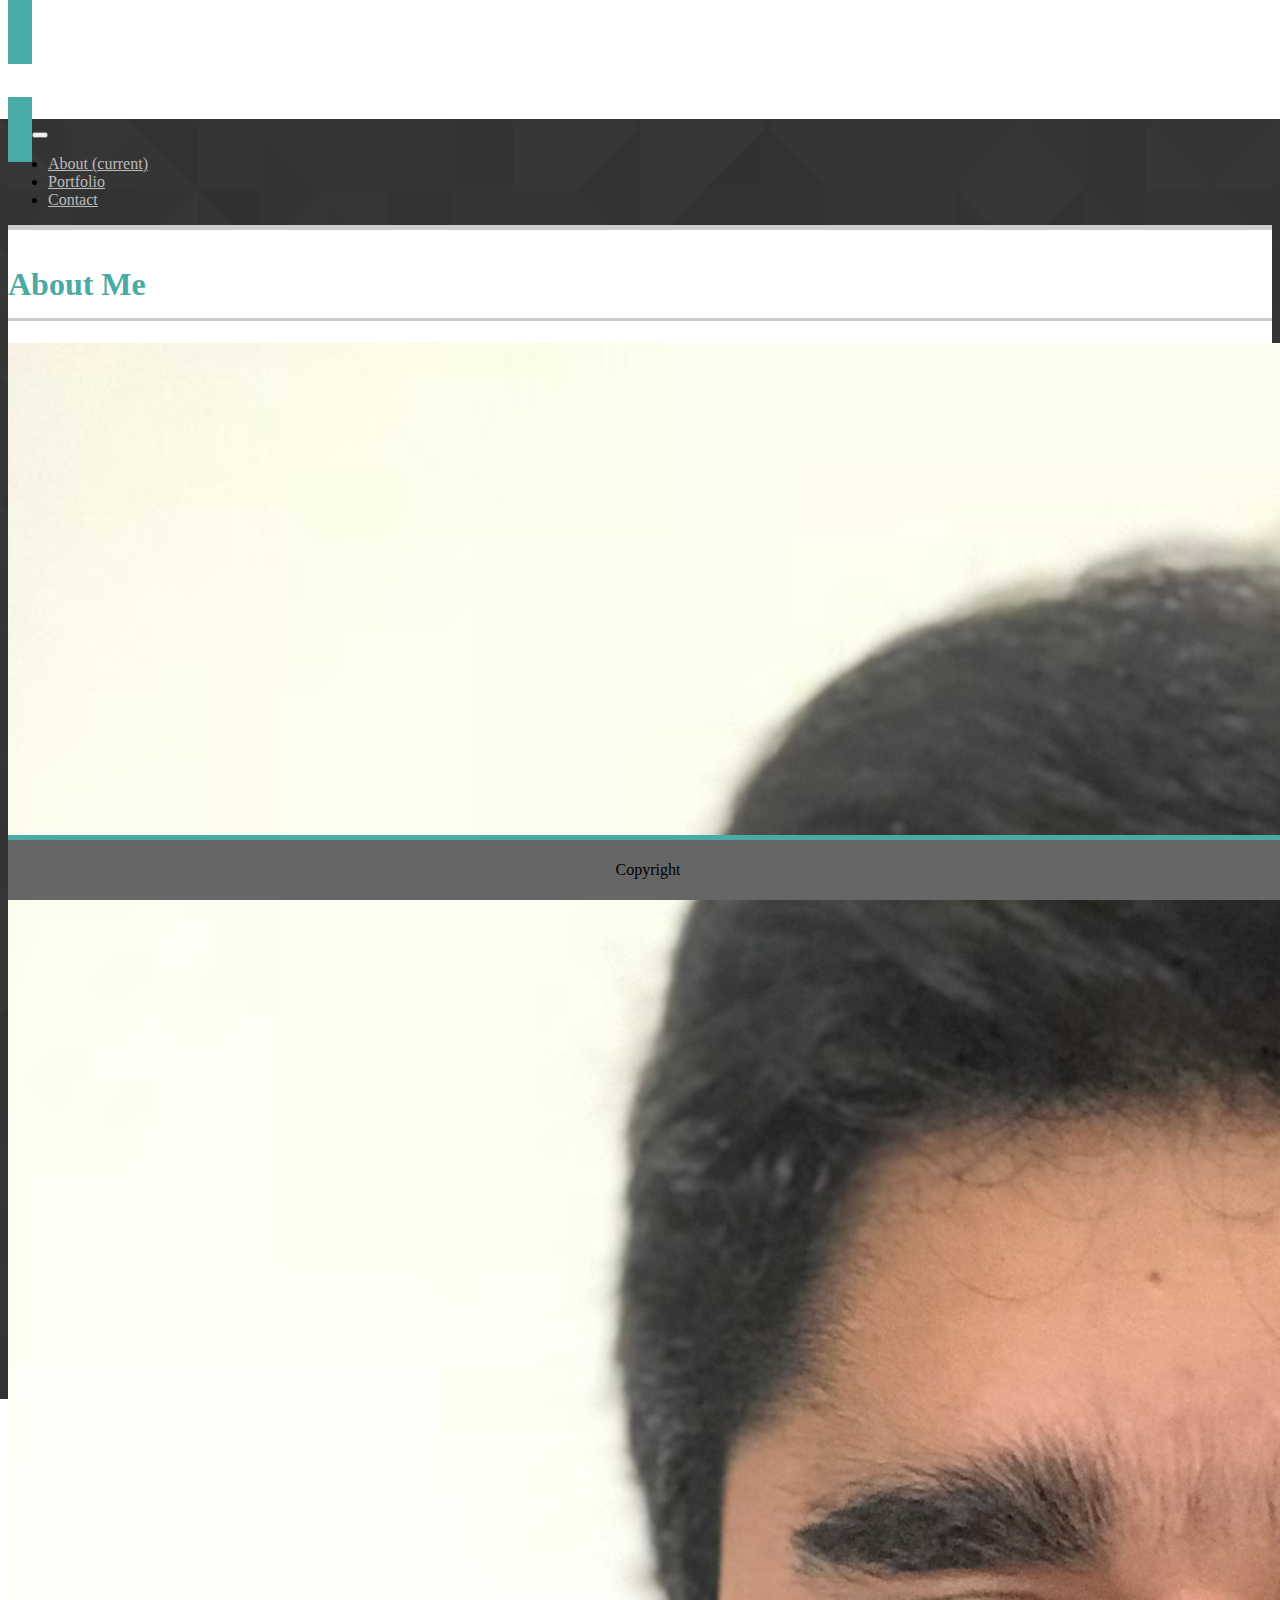
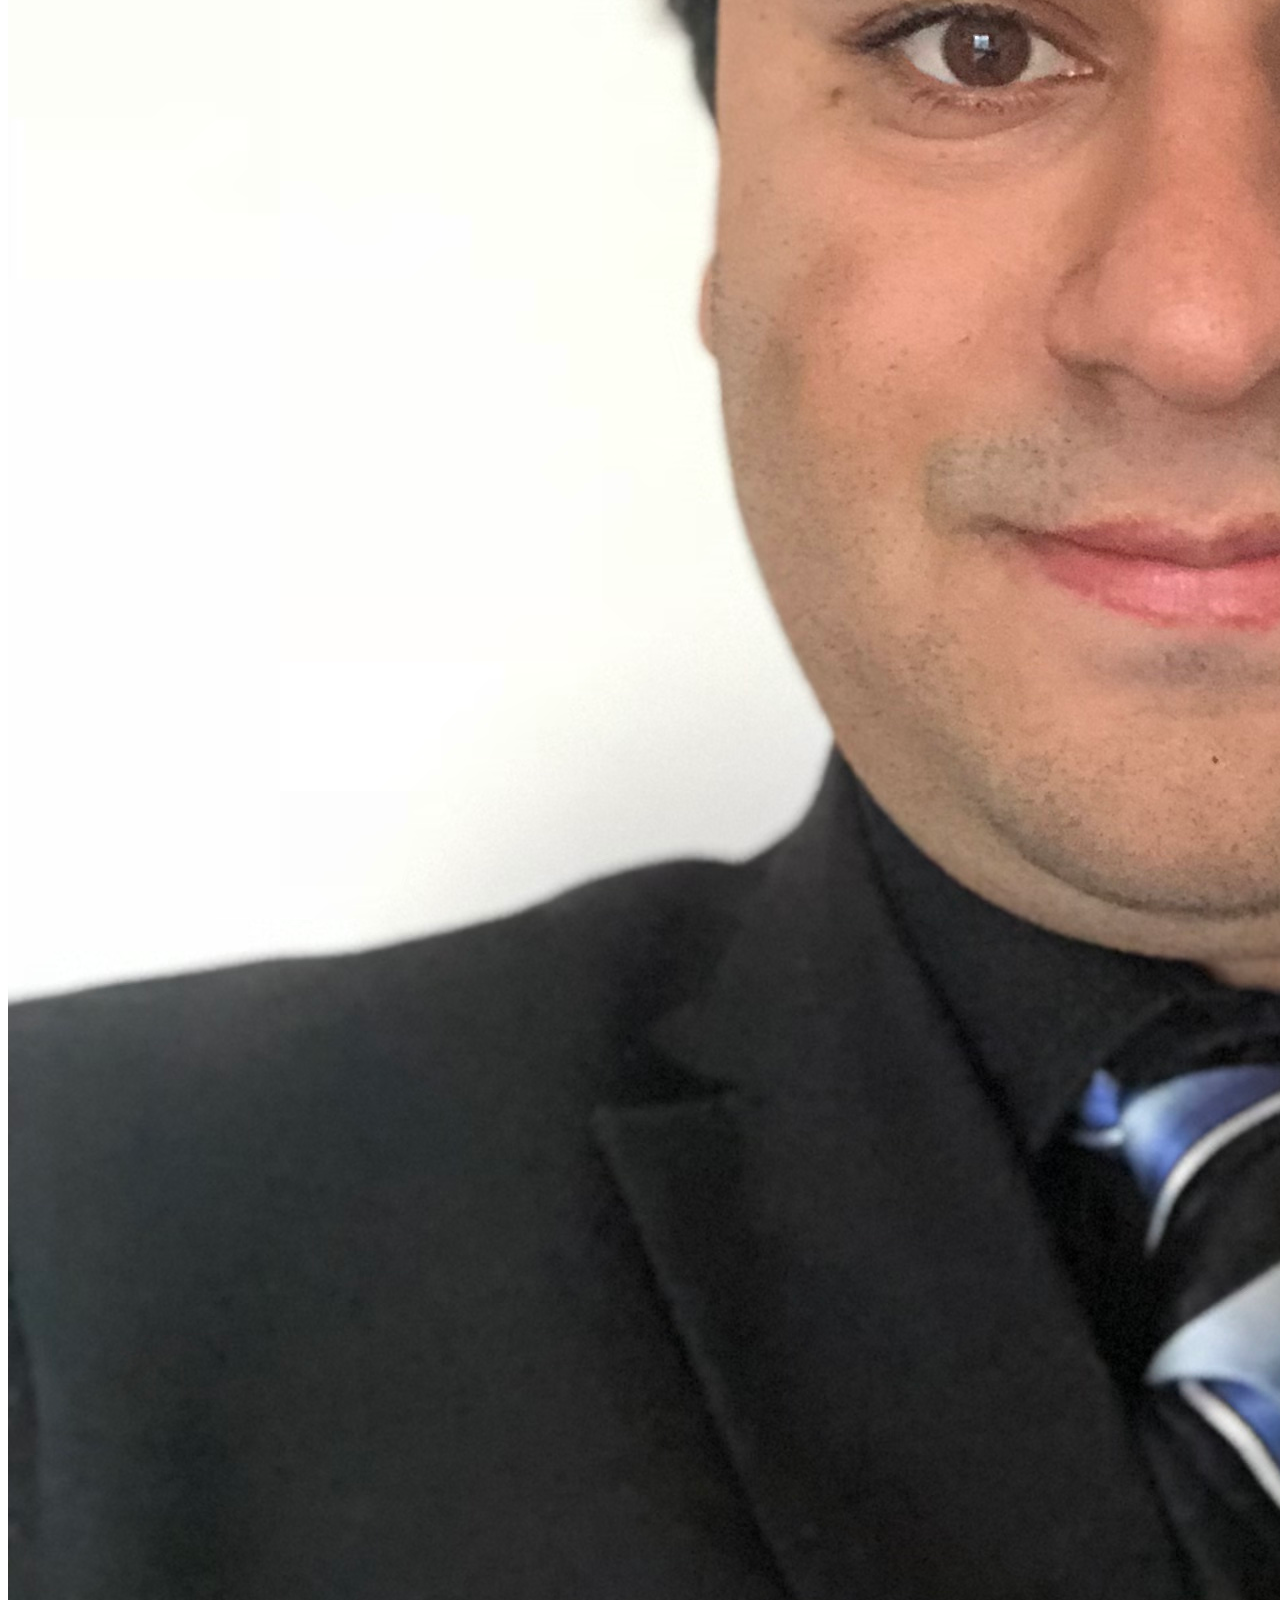
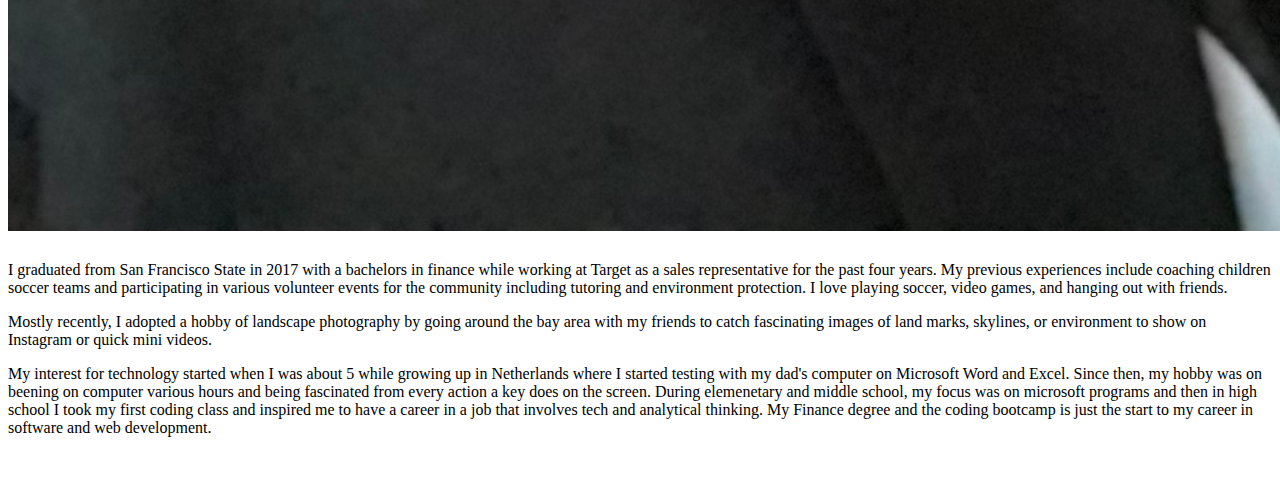
<file: index.html>
<!doctype html>
<html lang="en">
  <head>
   
    <meta charset="utf-8">
    <meta name="viewport" content="width=device-width, initial-scale=1, shrink-to-fit=no">
    <link rel="stylesheet" href="style.css">
    <link rel="stylesheet" href="https://stackpath.bootstrapcdn.com/bootstrap/4.1.3/css/bootstrap.min.css" integrity="sha384-MCw98/SFnGE8fJT3GXwEOngsV7Zt27NXFoaoApmYm81iuXoPkFOJwJ8ERdknLPMO" crossorigin="anonymous">

    <title>Bootstrap Portfolio</title>
  </head>
  <style>
    html, body{
      background-image: url("images/footer_lodyas.png");
      height: 100%;
      background-position: center;
      background-repeat: no-repeat;
      background-position-y: 119px;
      background-size: cover;
    }
    @media (max-width: 770px)
    {
      html,body
      {
      background-image: url("images/footer_lodyas.png");
      height: 125%;
      background-position: center;
      background-repeat: no-repeat;
      background-position-y: 119px;
      background-size: cover;
      }
    }

  </style>
  <body>
    
    <header style="padding-top: 15px">
      <nav class="navbar navbar-expand-md navbar-light " style="padding: 0px; border-bottom: 5px solid #cccccc">
          <div class="container d-flex justify-content between" style="padding-left:0px; padding-right: 0px">
          <a class="navbar-brand" href="#" style="background-color:#4aaaa5; color: white; padding-top:24px;padding-right:24px; padding-left: 24px; padding-bottom: 24px; font-family: 'Georgia', Times, Times New Roman, serif"><h1>Muhammad Awais</h1></a>
          <button class="navbar-toggler" type="button" data-toggle="collapse" data-target="#navbarNav" aria-controls="navbarNav" aria-expanded="false" aria-label="Toggle navigation">
            <span class="navbar-toggler-icon"></span>
          </button>
          <div class="collapse navbar-collapse" id="navbarNav">
            
            <ul class="navbar-nav ml-auto">
              <li class="nav-item active">
                <a class="nav-link" href="index.html" style="color:#bbb">About <span class="sr-only">(current)</span></a>
              </li>
              <li class="nav-item">
                <a class="nav-link" href="portfolio.html" style="color:#bbb">Portfolio</a>
              </li>
              <li class="nav-item">
                <a class="nav-link" href="contact.html" style="color:#bbb">Contact</a>
              </li>
            </ul>
            </div>
          </div>
        </nav>
        </header>
    
    <div class="container">
      <div class="row">
        <div class="col-md-12" style="background-color:#ffffff; top:30px; padding-top: 15px">
          <h1 style="color:#4aaaa5; border-bottom: 3px solid #cccccc; padding-bottom: 15px; font-family: 'Georgia', Times, Times New Roman, serif">About Me</h1>

          <div class="row">
              <div class="col-md-3">
                  
                  <div class="card" style="width: 15rem;">
                      <img class="card-img-top" src="images/IMG_0747.jpg" alt="Card image cap" style="margin-bottom: 10px">
              </div>
              </div>
              <div class="col-md-9">
                <p>I graduated from San Francisco State in 2017 with a bachelors in finance while
                  working at Target as a sales representative for the past four years. My previous experiences include
                  coaching children soccer teams and participating in various volunteer events for the community including 
                  tutoring and environment protection. I love playing soccer, 
                 video games, and hanging out with friends.</p>
                 <p>Mostly recently, I adopted a hobby of landscape photography by going around the bay
                  area with my friends to catch fascinating images of land marks, skylines, or environment 
                  to show on Instagram or quick mini videos.</p>
                  <p>My interest for technology started when I was about 5 while growing up in Netherlands
                    where I started testing with my dad's computer on Microsoft Word and Excel. 
                    Since then, my hobby was on beening on computer various hours and being fascinated from every action a 
                    key does on the screen. During elemenetary and middle school, my focus was on microsoft programs and then 
                    in high school I took my first coding class and inspired me to have a career in a job that involves tech and 
                    analytical thinking. My Finance degree and the coding bootcamp is just the start to my career in software and web development. </p><br><br>
              </div>
          </div>
        </div>
        
       </div>
       </div>

   <footer class="footer" style="position: fixed">
      <div class="container">
        <span class="text-muted" style="color: black!important">Copyright</span>
      </div>
    </footer>
    <script src="https://code.jquery.com/jquery-3.3.1.slim.min.js" integrity="sha384-q8i/X+965DzO0rT7abK41JStQIAqVgRVzpbzo5smXKp4YfRvH+8abtTE1Pi6jizo" crossorigin="anonymous"></script>
    <script src="https://cdnjs.cloudflare.com/ajax/libs/popper.js/1.14.3/umd/popper.min.js" integrity="sha384-ZMP7rVo3mIykV+2+9J3UJ46jBk0WLaUAdn689aCwoqbBJiSnjAK/l8WvCWPIPm49" crossorigin="anonymous"></script>
    <script src="https://stackpath.bootstrapcdn.com/bootstrap/4.1.3/js/bootstrap.min.js" integrity="sha384-ChfqqxuZUCnJSK3+MXmPNIyE6ZbWh2IMqE241rYiqJxyMiZ6OW/JmZQ5stwEULTy" crossorigin="anonymous"></script>
  </body>
</html>
</file>
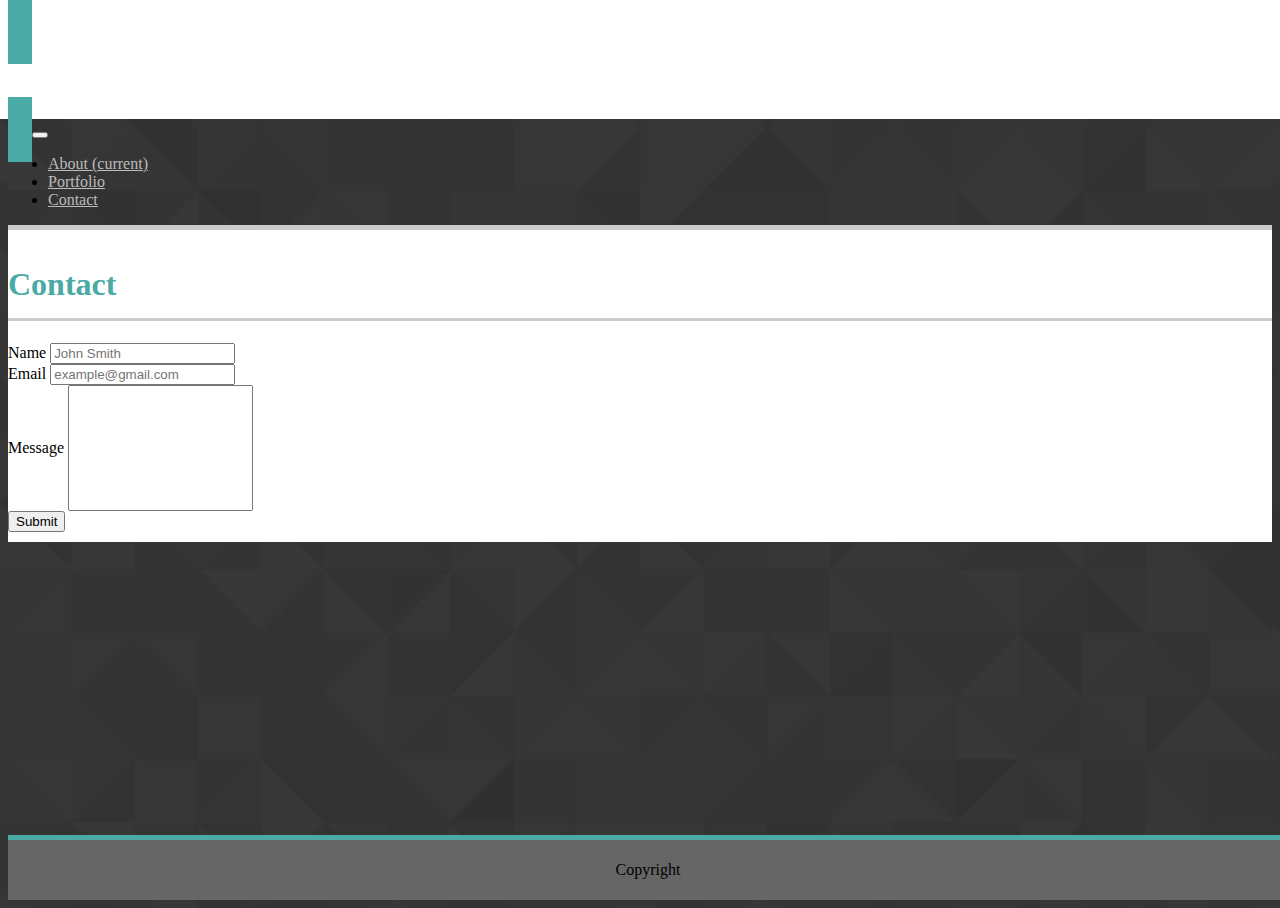
<file: contact.html>
<!doctype html>
<html lang="en">
  <head>
    
    <meta charset="utf-8">
    <meta name="viewport" content="width=device-width, initial-scale=1, shrink-to-fit=no">
    <link rel="stylesheet" href="style.css">
    <link rel="stylesheet" href="https://stackpath.bootstrapcdn.com/bootstrap/4.1.3/css/bootstrap.min.css" integrity="sha384-MCw98/SFnGE8fJT3GXwEOngsV7Zt27NXFoaoApmYm81iuXoPkFOJwJ8ERdknLPMO" crossorigin="anonymous">

    <title>Contact</title>
  </head>

      <style>
          html, body{
            background-image: url("images/footer_lodyas.png");
            height: 100%;
            background-position: center;
            background-repeat: no-repeat;
            background-position-y: 119px;
            background-size: cover;
          }
        </style>
    <body>     
            <header style="padding-top: 15px">
              <nav class="navbar navbar-expand-md navbar-light " style="padding: 0px; border-bottom: 5px solid #cccccc">
                  <div class="container d-flex justify-content between" style="padding-left:0px; padding-right: 0px">
                  <a class="navbar-brand" href="#" style="background-color:#4aaaa5; color: white; padding-top:24px;padding-right:24px; padding-left: 24px; padding-bottom: 24px; font-family: 'Georgia', Times, Times New Roman, serif"><h1>Muhammad Awais</h1></a>
                  <button class="navbar-toggler" type="button" data-toggle="collapse" data-target="#navbarNav" aria-controls="navbarNav" aria-expanded="false" aria-label="Toggle navigation">
                    <span class="navbar-toggler-icon"></span>
                  </button>
                  <div class="collapse navbar-collapse" id="navbarNav">
                    
                    <ul class="navbar-nav ml-auto">
                      <li class="nav-item active">
                        <a class="nav-link" href="index.html" style="color:#bbb">About <span class="sr-only">(current)</span></a>
                      </li>
                      <li class="nav-item">
                        <a class="nav-link" href="portfolio.html" style="color:#bbb">Portfolio</a>
                      </li>
                      <li class="nav-item">
                        <a class="nav-link" href="contact.html" style="color:#bbb">Contact</a>
                      </li>
                    </ul>
                    </div>
                  </div>
                </nav>
                </header>
        
        <div class="container">
          <div class="row">
            <div class="col-md-12" style="background-color:#ffffff; top:30px; padding-top: 15px">
              <h1 style="color:#4aaaa5; border-bottom: 3px solid #cccccc; padding-bottom: 15px; font-family: 'Georgia', Times, Times New Roman, serif">Contact</h1>

              <form style="padding-bottom: 10px">
                  <div class="form-group">
                    <label for="name">Name</label>
                    <input type="name" class="form-control" id="name" aria-describedby="nameex" placeholder="John Smith">
                  </div>
                  <div class="form-group">
                    <label for="email1">Email</label>
                    <input type="email" class="form-control" id="emailex" placeholder="example@gmail.com">
                  </div>
                  <div class="form-group">
                    <label for ="comment">Message</label>
                    <input type="comment" class="form-control" id="comment" style="height:120px">
                  </div>
                  <button type="submit" class="btn btn-primary">Submit</button>
                </form>
            </div>

          </div>
        </div>
        
        <footer class="footer" style="position: fixed">
          <div class="container">
            <span class="text-muted" style="color: black!important">Copyright</span>
          </div>
        </footer>
    <script src="https://code.jquery.com/jquery-3.3.1.slim.min.js" integrity="sha384-q8i/X+965DzO0rT7abK41JStQIAqVgRVzpbzo5smXKp4YfRvH+8abtTE1Pi6jizo" crossorigin="anonymous"></script>
    <script src="https://cdnjs.cloudflare.com/ajax/libs/popper.js/1.14.3/umd/popper.min.js" integrity="sha384-ZMP7rVo3mIykV+2+9J3UJ46jBk0WLaUAdn689aCwoqbBJiSnjAK/l8WvCWPIPm49" crossorigin="anonymous"></script>
    <script src="https://stackpath.bootstrapcdn.com/bootstrap/4.1.3/js/bootstrap.min.js" integrity="sha384-ChfqqxuZUCnJSK3+MXmPNIyE6ZbWh2IMqE241rYiqJxyMiZ6OW/JmZQ5stwEULTy" crossorigin="anonymous"></script>
  </body>
</html>
</file>
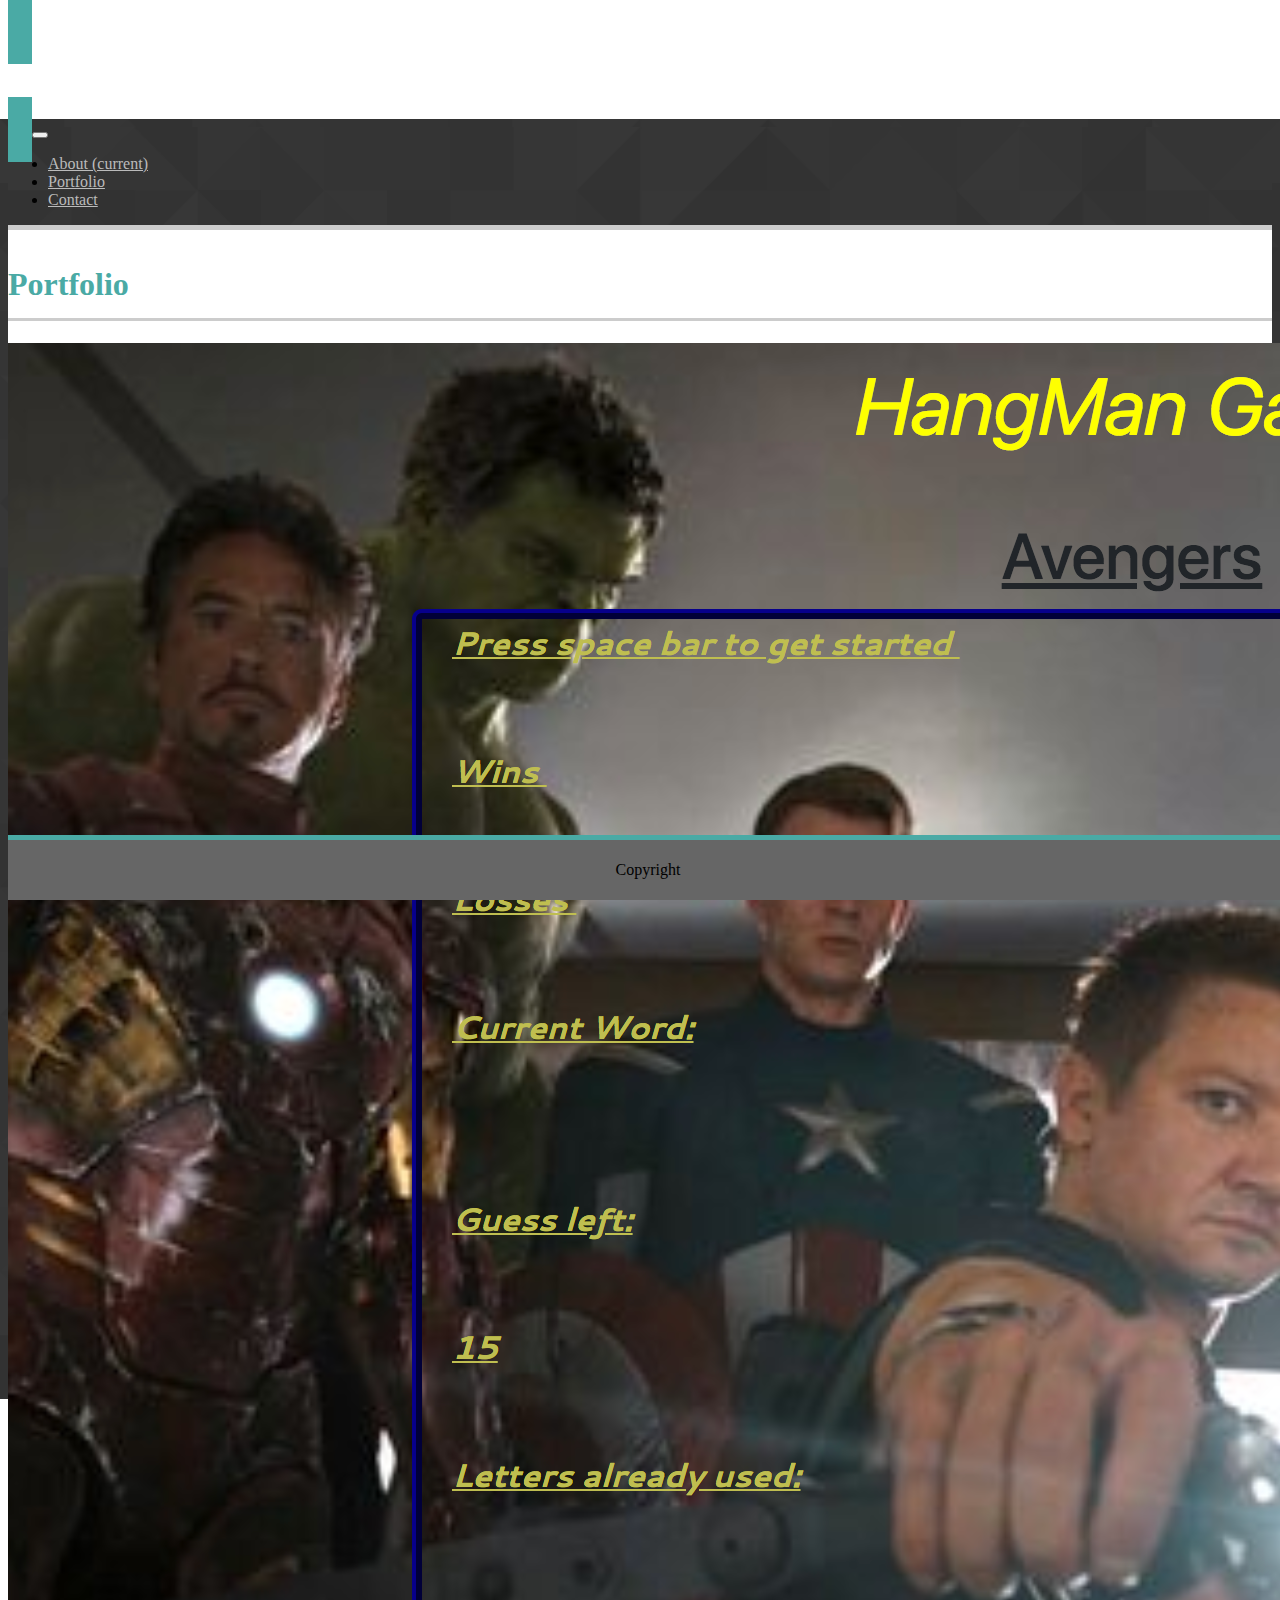
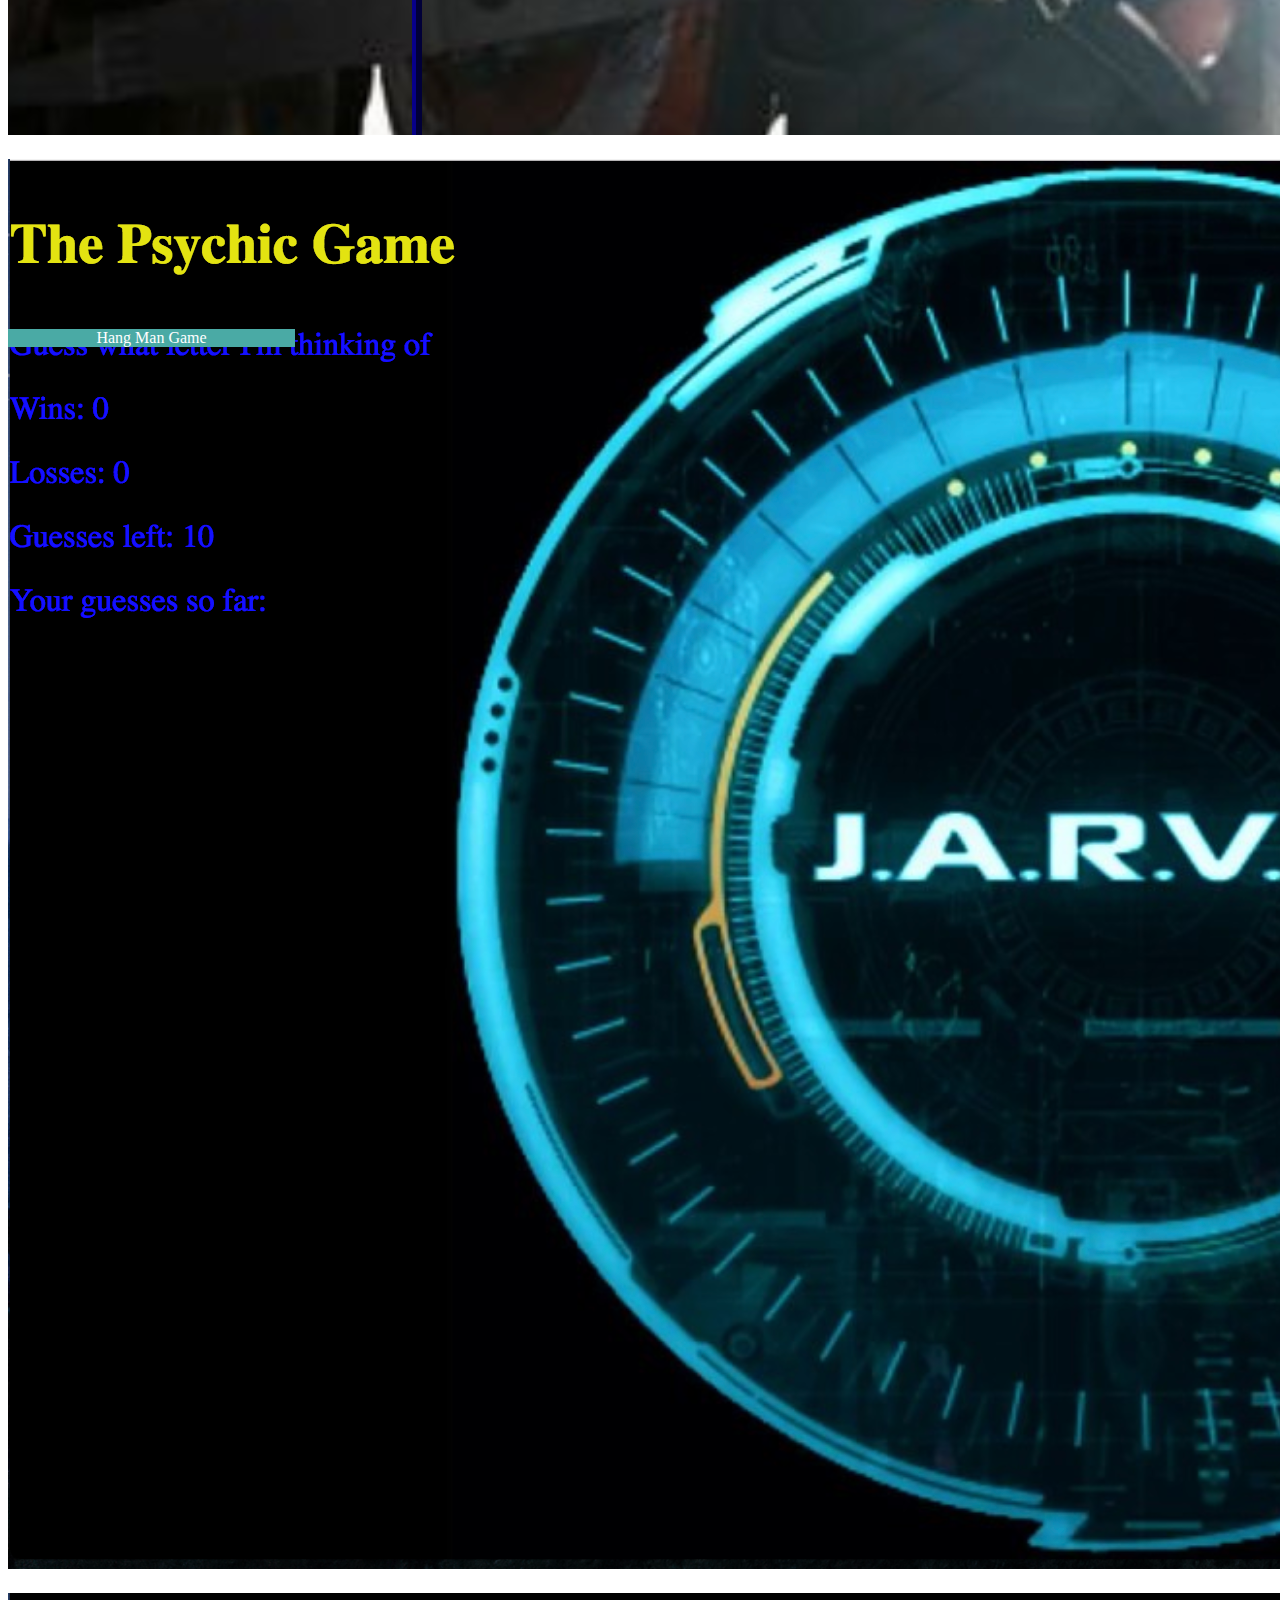
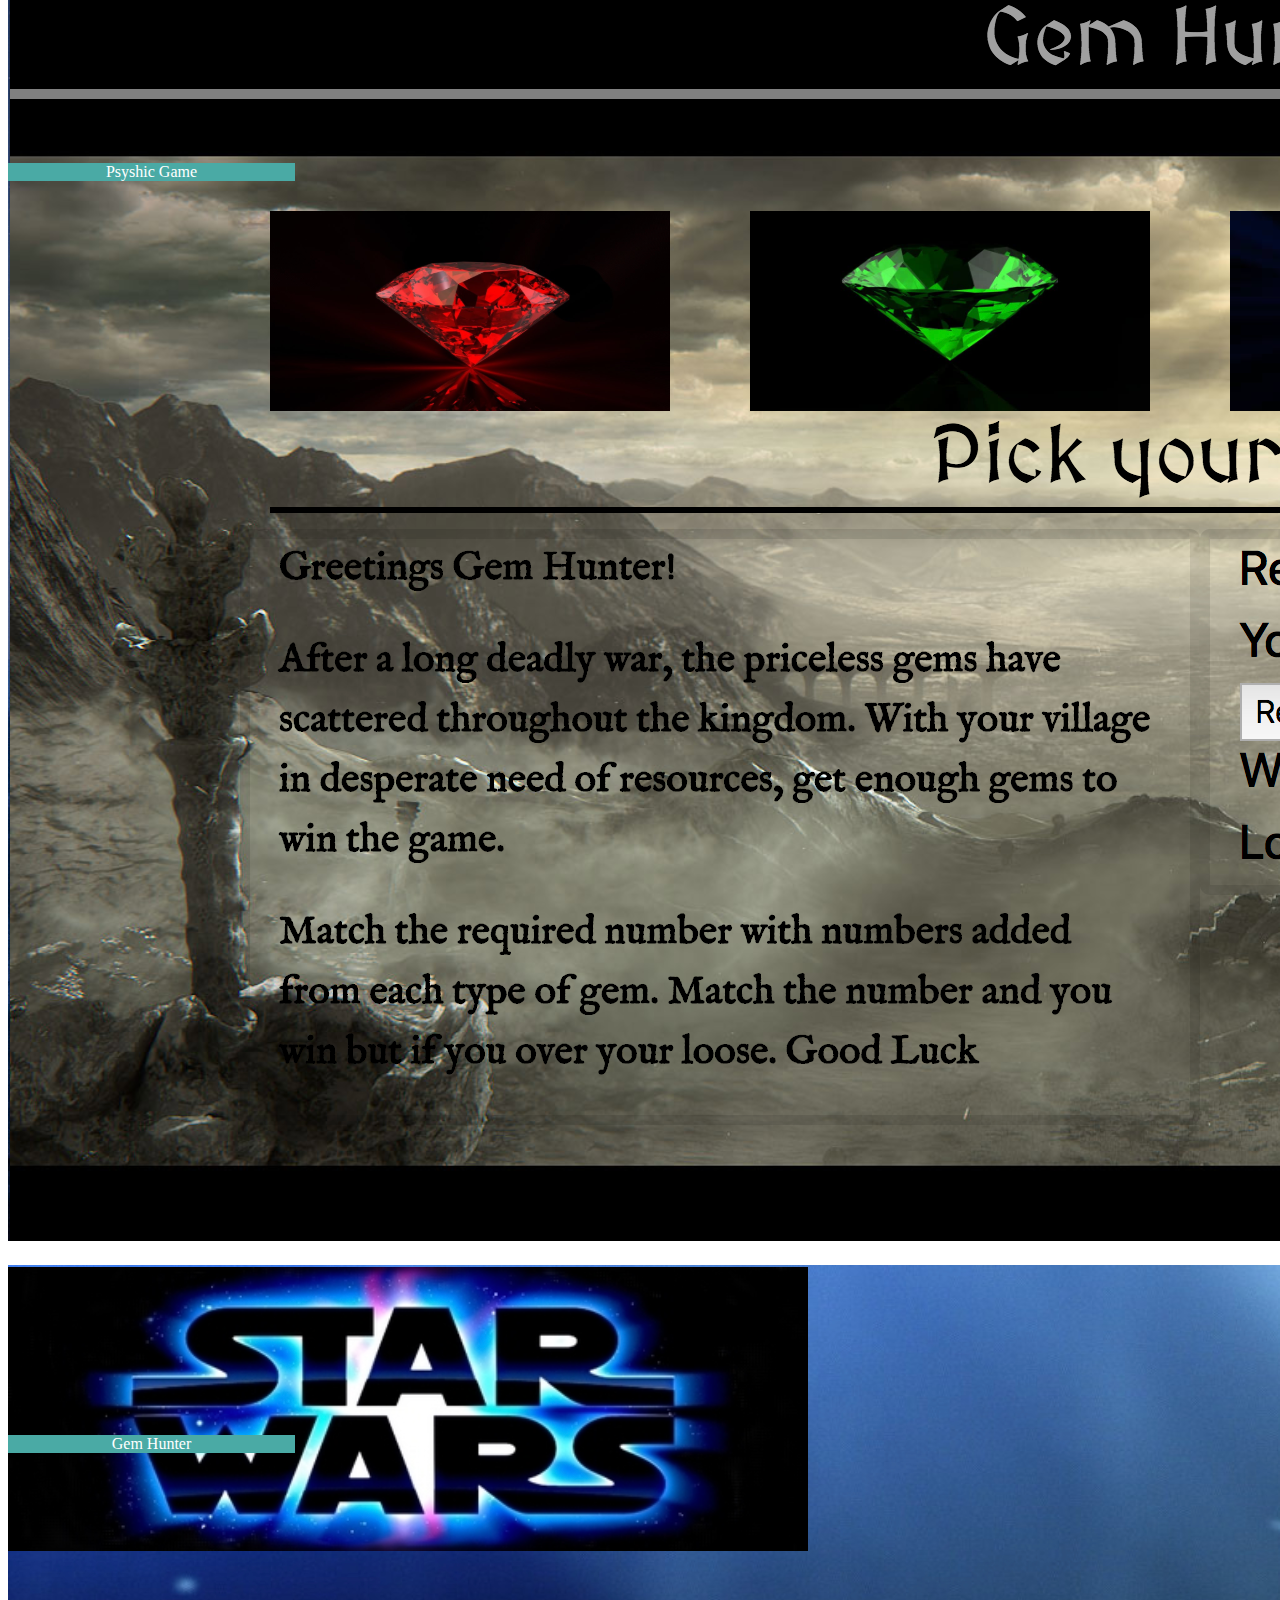
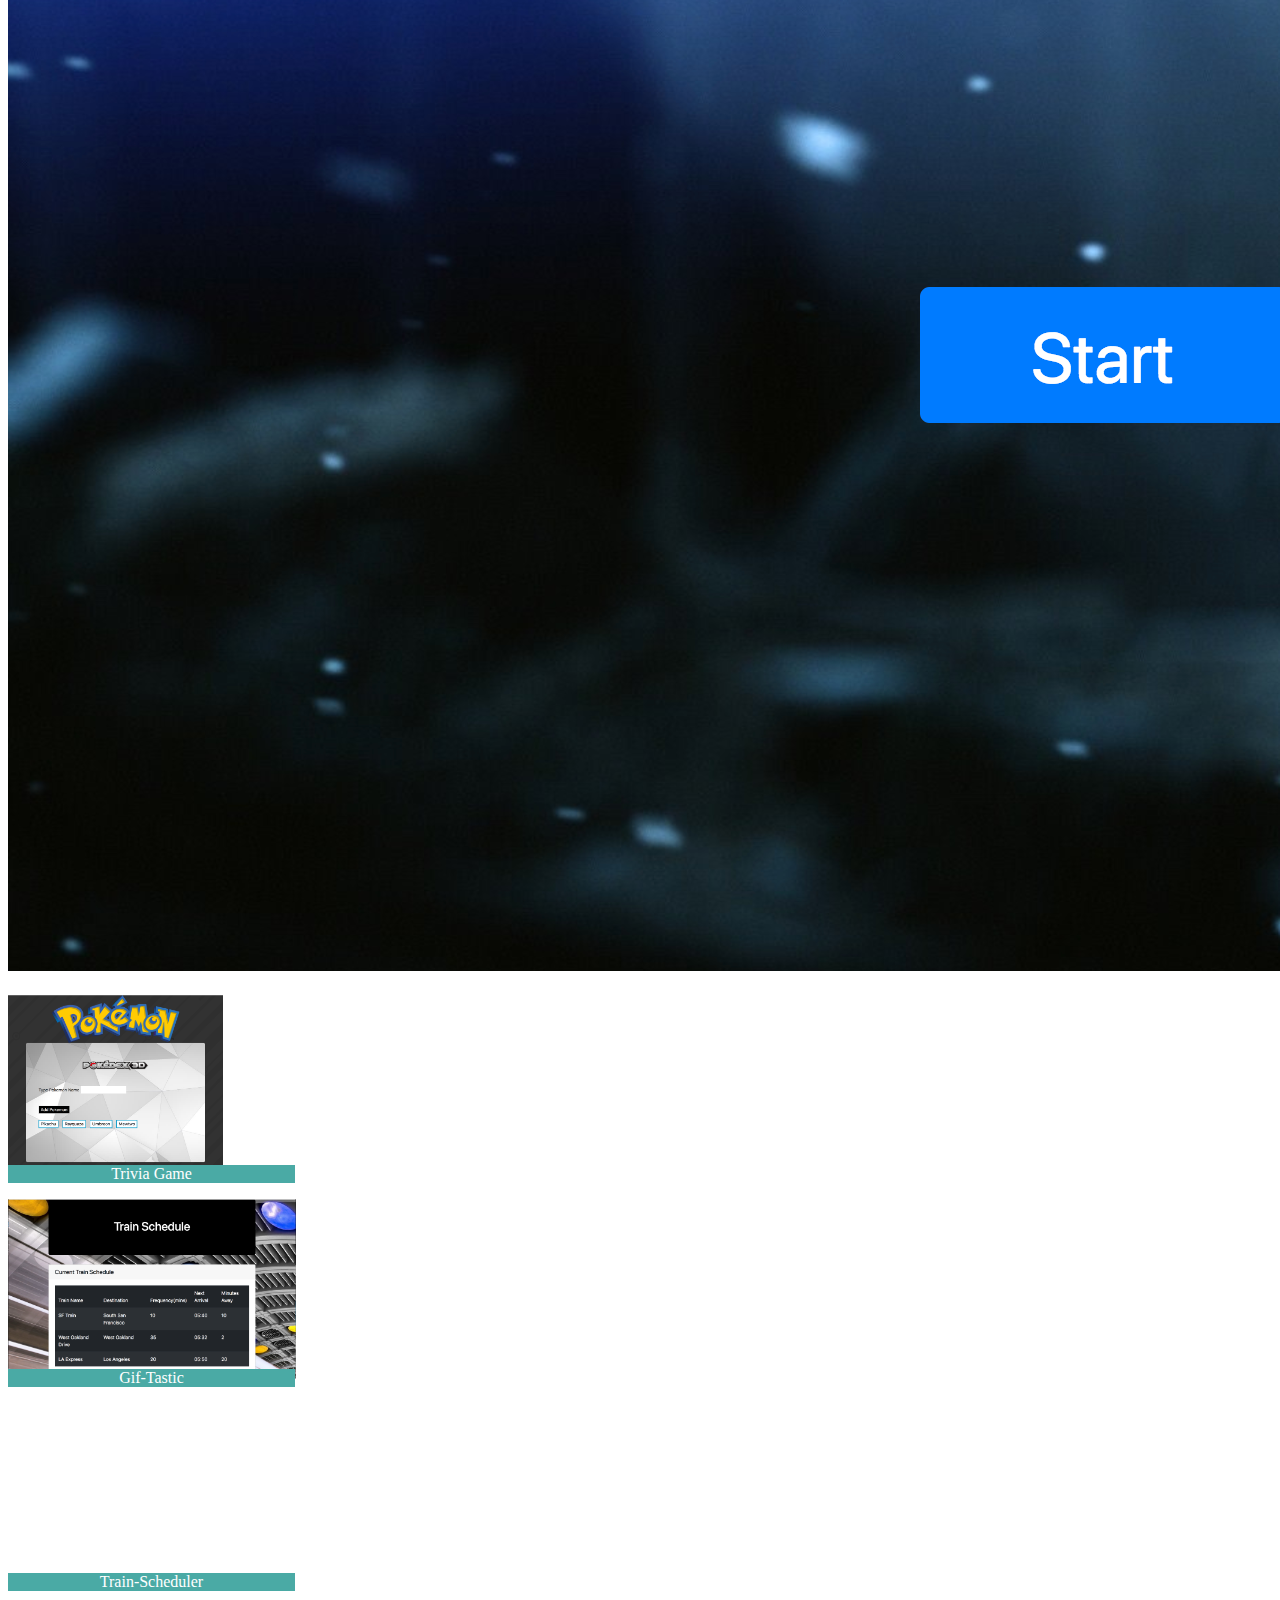
<file: portfolio.html>
<!doctype html>
<html lang="en">
  <head>
   
    <meta charset="utf-8">
    <meta name="viewport" content="width=device-width, initial-scale=1, shrink-to-fit=no">
    <link rel="stylesheet" href="style.css">
    <link rel="stylesheet" href="https://stackpath.bootstrapcdn.com/bootstrap/4.1.3/css/bootstrap.min.css" integrity="sha384-MCw98/SFnGE8fJT3GXwEOngsV7Zt27NXFoaoApmYm81iuXoPkFOJwJ8ERdknLPMO" crossorigin="anonymous">

    <title>Portfolio</title>
  </head>
  <style>
      html, body{
        background-image: url("images/footer_lodyas.png");
        height: 100%;
        background-position: center;
        background-repeat: no-repeat;
        background-position-y: 119px;
        background-size: cover;
      }
    </style>
  <body>
      <header style="padding-top: 15px">
          <nav class="navbar navbar-expand-md navbar-light " style="padding: 0px; border-bottom: 5px solid #cccccc">
              <div class="container d-flex justify-content between" style="padding-left:0px; padding-right: 0px">
              <a class="navbar-brand" href="#" style="background-color:#4aaaa5; color: white; padding-top:24px;padding-right:24px; padding-left: 24px; padding-bottom: 24px; font-family: 'Georgia', Times, Times New Roman, serif"><h1>Muhammad Awais</h1></a>
              <button class="navbar-toggler" type="button" data-toggle="collapse" data-target="#navbarNav" aria-controls="navbarNav" aria-expanded="false" aria-label="Toggle navigation">
                <span class="navbar-toggler-icon"></span>
              </button>
              <div class="collapse navbar-collapse" id="navbarNav">
                
                <ul class="navbar-nav ml-auto">
                  <li class="nav-item active">
                    <a class="nav-link" href="index.html" style="color:#bbb">About <span class="sr-only">(current)</span></a>
                  </li>
                  <li class="nav-item">
                    <a class="nav-link" href="portfolio.html" style="color:#bbb">Portfolio</a>
                  </li>
                  <li class="nav-item">
                    <a class="nav-link" href="contact.html" style="color:#bbb">Contact</a>
                  </li>
                </ul>
                </div>
              </div>
            </nav>
        </header>

        <div class="container">
            <div class="row">
              <div class="col-md-12" style="background-color:#ffffff; top:30px; padding-top: 15px; height: 495px;">
                <h1 style="color:#4aaaa5; border-bottom: 3px solid #cccccc; padding-bottom: 15px; font-family: 'Georgia', Times, Times New Roman, serif">Portfolio</h1>

                <div class="row">
                    <div class="col-md-4">
                        <a href = "https://mawais54013.github.io/Word-Guess-Game/">
                        <div class="card" style="width: 18rem;">
                            <img class="card-img-top" src="images/Hangman.png" alt="Card image cap" style="margin-bottom: 20px">                    
                            <div class="caption" style="position: absolute">
                              <p style="margin-top:170px; text-align: center;background-color:#4aaaa5; color: white; width: 287px">Hang Man Game</p> 
                            </div>                             
                          </div>
                          </a>
                    </div>
                    <div class="col-md-4">
                      <a href = "https://mawais54013.github.io/Psychic-Game/">
                        <div class="card" style="width: 18rem;">
                            <img class="card-img-top" src="images/Psyshic.png" alt="Card image cap" style="margin-bottom: 20px">                    
                            <div class="caption" style="position: absolute">
                              <p style="margin-top:170px; text-align: center;background-color:#4aaaa5; color: white; width: 287px">Psyshic Game</p> 
                            </div>                             
                          </div>
                        </a>
                    </div>
                    
                    <div class="col-md-4">
                      <a href = "https://mawais54013.github.io/unit-4-game/">
                        <div class="card" style="width: 18rem;">
                            <img class="card-img-top" src="images/screen3.png" alt="Card image cap" style="margin-bottom: 20px">                    
                            <div class="caption" style="position: absolute">
                              <p style="margin-top:170px; text-align: center;background-color:#4aaaa5; color: white; width: 287px">Gem Hunter</p> 
                            </div>                             
                          </div>
                        </a>
                    </div>
                  </div>

                  <div class="row">
                    <div class="col-md-4">
                        <a href = "https://mawais54013.github.io/TriviaGame/">
                        <div class="card" style="width: 18rem;">
                            <img class="card-img-top" src="images/screen4.png" alt="Card image cap" style="margin-bottom: 20px">                    
                            <div class="caption" style="position: absolute">
                              <p style="margin-top:170px; text-align: center;background-color:#4aaaa5; color: white; width: 287px">Trivia Game</p> 
                            </div>                             
                          </div>
                          </a>
                    </div>

                      <div class="col-md-4">
                          <a href = "https://mawais54013.github.io/Gif-Tastic/">
                          <div class="card" style="width: 18rem;">
                              <img class="card-img-top" src="images/screen5.png" alt="Card image cap" style="margin-bottom: 20px; height: 180px">                    
                              <div class="caption" style="position: absolute">
                                <p style="margin-top:170px; text-align: center;background-color:#4aaaa5; color: white; width: 287px">Gif-Tastic</p> 
                              </div>                             
                            </div>
                            </a>
                      </div>

                      <div class="col-md-4">
                        <a href = "https://mawais54013.github.io/Train-Scheduler/">
                        <div class="card" style="width: 18rem;">
                            <img class="card-img-top" src="images/Screen6.png" alt="Card image cap" style="margin-bottom: 20px; height: 180px">                    
                            <div class="caption" style="position: absolute">
                              <p style="margin-top:170px; text-align: center;background-color:#4aaaa5; color: white; width: 287px">Train-Scheduler</p> 
                            </div>                             
                          </div>
                          </a>
                    </div>
                    </div>
              </div>
    
            </div>

          </div>
          <br>

        <footer class="footer" style="position: fixed">
            <div class="container">
              <span class="text-muted" style="color: black!important">Copyright</span>
            </div>
          </footer>
    <script src="https://code.jquery.com/jquery-3.3.1.slim.min.js" integrity="sha384-q8i/X+965DzO0rT7abK41JStQIAqVgRVzpbzo5smXKp4YfRvH+8abtTE1Pi6jizo" crossorigin="anonymous"></script>
    <script src="https://cdnjs.cloudflare.com/ajax/libs/popper.js/1.14.3/umd/popper.min.js" integrity="sha384-ZMP7rVo3mIykV+2+9J3UJ46jBk0WLaUAdn689aCwoqbBJiSnjAK/l8WvCWPIPm49" crossorigin="anonymous"></script>
    <script src="https://stackpath.bootstrapcdn.com/bootstrap/4.1.3/js/bootstrap.min.js" integrity="sha384-ChfqqxuZUCnJSK3+MXmPNIyE6ZbWh2IMqE241rYiqJxyMiZ6OW/JmZQ5stwEULTy" crossorigin="anonymous"></script>
  </body>
</html>
</file>
<file: style.css>
.footer
{
    bottom: 0;
    width: 100%;
    height: 60px;
    line-height: 60px;
    background-color: #666666;
    text-align: center;
    border-top: 5px solid #4aaaa5
}
.img1
{
    height: 200px;
    padding-bottom: 10px;
}
</file>
